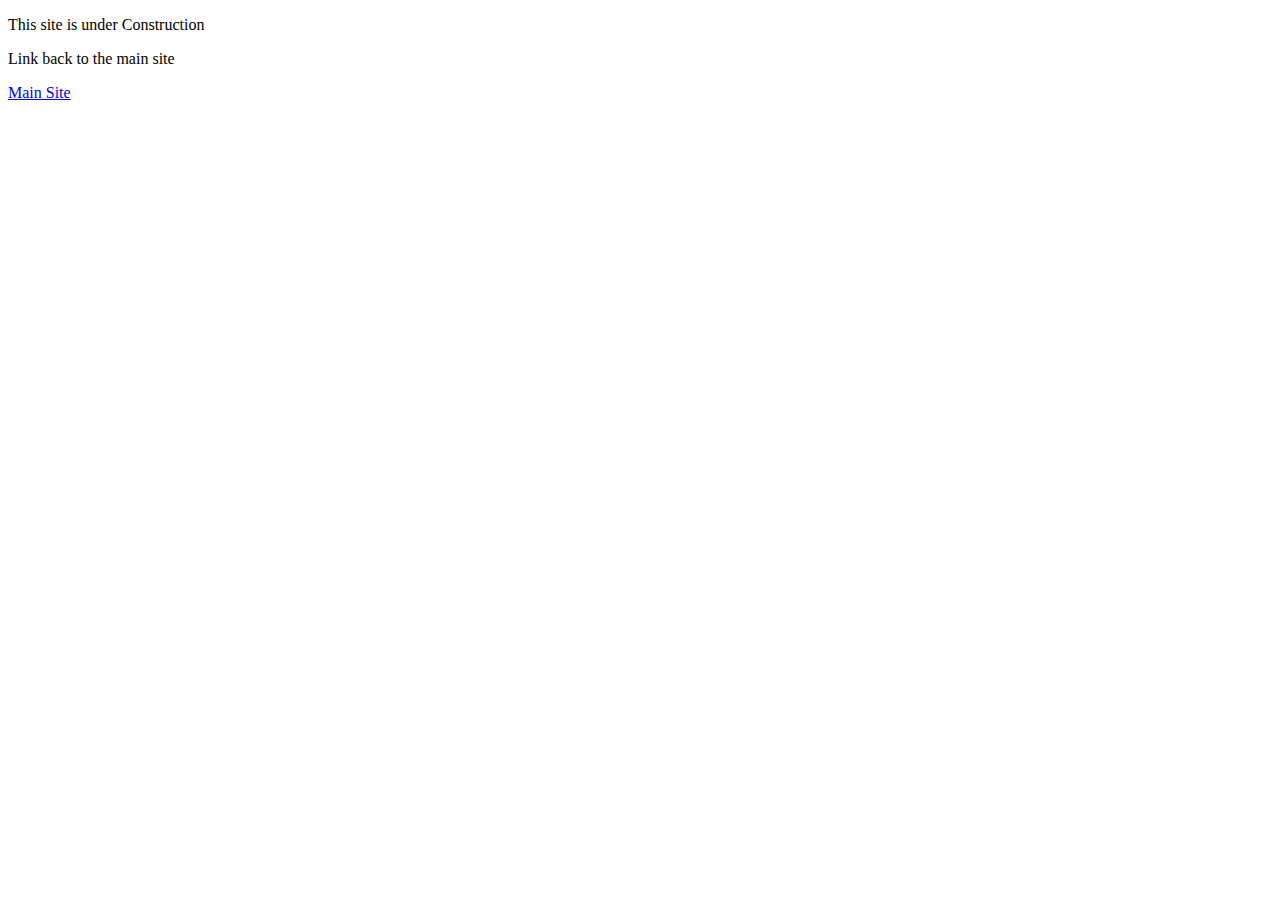
<file: page2.html>
<!DOCTYPE html>
<html lang="en">

<head>
  <meta charset="UTF-8">
  <meta name="viewport" content="width=device-width, initial-scale=1.0">
  <meta http-equiv="X-UA-Compatible" content="ie=edge">
  <title>World Debt Dashboard</title>
  <script src='https://cdnjs.cloudflare.com/ajax/libs/jquery/3.1.0/jquery.min.js'></script>
  <link rel='stylesheet' href='https://maxcdn.bootstrapcdn.com/font-awesome/4.7.0/css/font-awesome.min.css'>
  <link rel='stylesheet' href='https://cdnjs.cloudflare.com/ajax/libs/animate.css/3.5.2/animate.min.css'>


</head>

<body>
  <p>This site is under Construction</p>
  <p>Link back to the main site</p>
  <a href="index.html" target="_blank" class="buy-button">
    <span>Main Site</span>
  </a>

  <script src='https://cdnjs.cloudflare.com/ajax/libs/jquery/3.1.0/jquery.min.js'></script>
  <script src="js/main.js"></script>
  <script src="js/debt2015.js"></script>
  <script src="js/index.js"></script>
</body>

</html>
</file>
